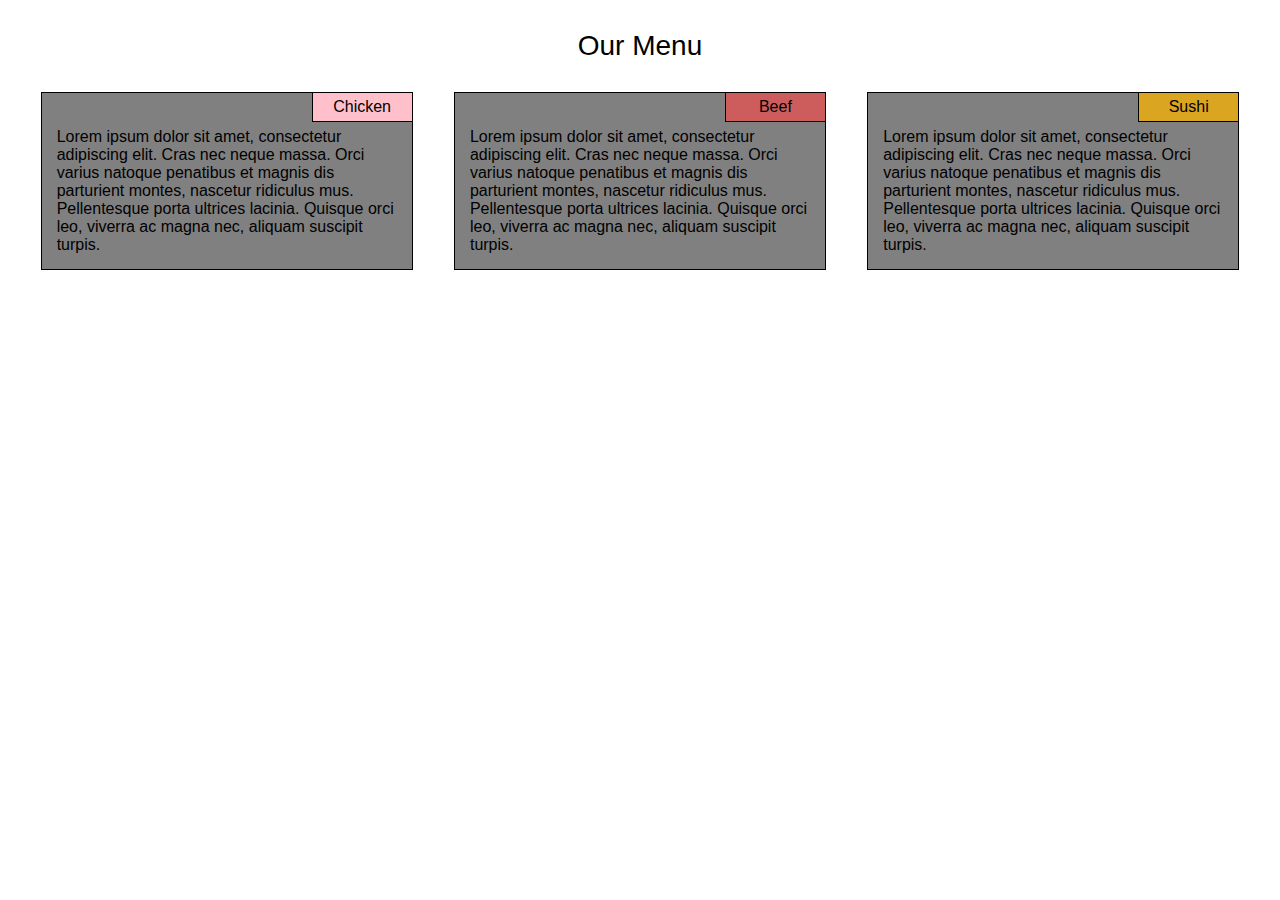
<file: module2-solution/index.html>
<!DOCTYPE html>
<html lang="en">
<head>
    <meta charset="UTF-8">
    <meta name="viewport" content="width=device-width, initial-scale=1">
    <link rel="stylesheet" href="css/styles.css">
    <title>Coursera week 2</title>
</head>
<body>

<p class="title">
    Our Menu
</p>
<div class="row">
    <div class="container">
        <div class="box" id="box-one">
            <div class="mini-box" id="mini-box-one">
                <p>Chicken</p>
            </div>
            <p>
            Lorem ipsum dolor sit amet, consectetur adipiscing elit. Cras nec neque massa.
            Orci varius natoque penatibus et magnis dis parturient montes, nascetur ridiculus mus.
            Pellentesque porta ultrices lacinia. Quisque orci leo, viverra ac magna nec,
            aliquam suscipit turpis.
            </p>
        </div>

    </div>

    <div class="container">
        <div class="box" id="box-two">

            <div class="mini-box" id="mini-box-two">
                <p>Beef</p>
            </div>
            <p>
                Lorem ipsum dolor sit amet, consectetur adipiscing elit. Cras nec neque massa.
                Orci varius natoque penatibus et magnis dis parturient montes, nascetur ridiculus mus.
                Pellentesque porta ultrices lacinia. Quisque orci leo, viverra ac magna nec,
                aliquam suscipit turpis.
            </p>

        </div>
    </div>

    <div class="container" id="cont-three">
        <div class="box" id="box-three">

            <div class="mini-box" id="mini-box-three">
                <p>Sushi</p>
            </div>

            <p>
                Lorem ipsum dolor sit amet, consectetur adipiscing elit. Cras nec neque massa.
                Orci varius natoque penatibus et magnis dis parturient montes, nascetur ridiculus mus.
                Pellentesque porta ultrices lacinia. Quisque orci leo, viverra ac magna nec,
                aliquam suscipit turpis.
            </p>
        </div>
    </div>
</div>
</body>
</html>
</file>
<file: module2-solution/css/styles.css>
*{
    box-sizing: border-box;
    margin: 0;
    padding: 0;
}

.title{
    text-align: center;
    margin-top: 30px;
    margin-bottom: 30px;
    font-size: 175%;
}

.subtitle{
    font-size: 125%;
}

p{
    margin: auto;
    font-family: Helvetica, serif;
}

.row{
    width: 100%;
    padding-left: 20px;
    padding-right: 20px;
}

.container{
    width: 33.33%;
    float: left;
    margin-bottom: 40px;
}

.box{
    background-color: grey;
    margin: auto;
    position: relative;
    border: 1px solid black;
    width: 90%;
    padding: 35px 15px 15px 15px;
}

.mini-box{
    position: absolute;
    border-left: 1px solid black;
    border-bottom: 1px solid black;
    top:0;
    right: 0;
    padding: 5px;
    width: 100px;
    text-align: center;
}


#mini-box-one{
    background-color: pink;
}
#mini-box-two{
    background-color: indianred;
}

#mini-box-three{
    background-color: goldenrod;
}


@media (min-width: 768px) and (max-width: 991px){
    .container{
        width: 50%;
    }

    #cont-three{
        width: 100%;
    }

    #box-three{
        width: 95%;
    }
}


@media (max-width: 767px){
    .container{
        width: 100%;
    }
    .row{
        padding-right: 40px;
        padding-left: 40px;
    }
}
</file>
